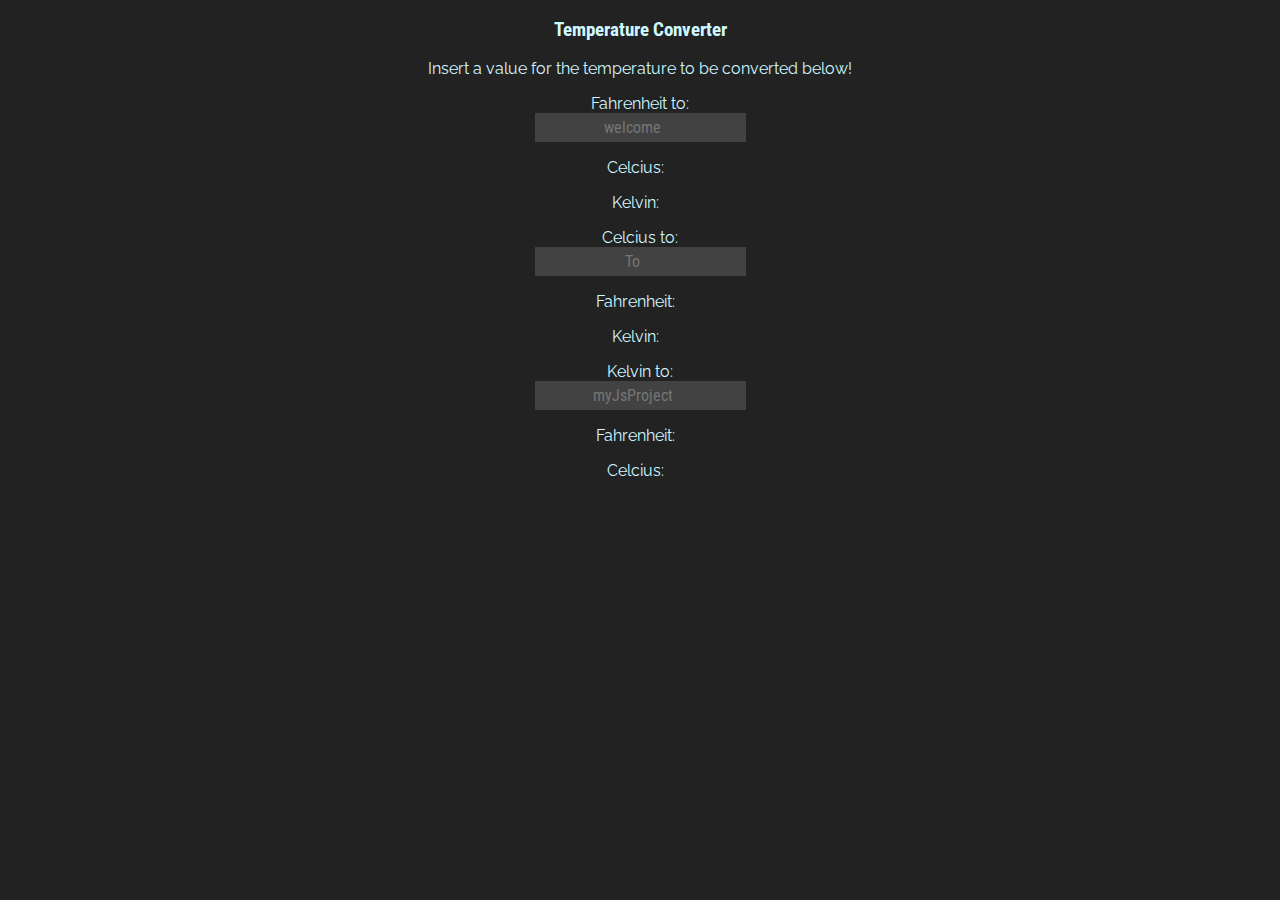
<file: index.html>
<!DOCTYPE html>
<html lang="en-us">

<head>
    <!--META DATA TAGS-->
    <meta http-equiv="X-UA-Compatible" content="IE=Edge">
    <meta name="viewport" content="width=device-width, initial-scale=1.0">
    <meta name="keywords" content="Jeff, Jeffery, Kimbrow, JS, JavaScript, Temperature Converter">
    <meta name="description" content="Lab Assignment for SkilledKC">
    <!--TITLE-->
    <title>Temp Converter</title>
    <!--STYLESHEETS-->
    <link rel="stylesheet" href="converter.css">
    <link href="https://fonts.googleapis.com/css2?family=Raleway:wght@100&display=swap" rel="stylesheet">
    <link href="https://fonts.googleapis.com/css2?family=Roboto+Condensed:ital,wght@1,300&display=swap" rel="stylesheet">

</head>

<body>
    <!--NAV-->

    <!--MAIN CONTENT-->

    <h3>Temperature Converter</h3>

    <p>Insert a value for the temperature to be converted below!</p>

    <div>
        <form>
            <label>Fahrenheit to:</label>
            <input id="inputFahrenheit" type="number" placeholder="welcome" oninput="fahrenheitConverter(this.value)" onchange="fahrenheitConverter(this.value)">
        </form>
        <p>Celcius: <span id="outputCelcius"></span></p>
        <p>Kelvin: <span id="outputKelvin"></span></p>
    </div>

    <div>
        <form>
            <label>Celcius to:</label>
            <input id="inputCelcius" type="number" placeholder="To" oninput="celciusConverter(this.value)" onchange="celciusConverter(this.value)">
        </form>
        <p>Fahrenheit: <span id="celToFahr"></span></p>
        <p>Kelvin: <span id="celToKelv"></span></p>
    </div>

    <div>
        <form>
            <label>Kelvin to:</label>
            <input id="inputKelvin" type="number" placeholder="myJsProject" oninput="kelvinConverter(this.value)" onchange="kelvinConverter(this.value)">
        </form>
        <p>Fahrenheit: <span id="outputFahrenheit"></span></p>
        <p>Celcius: <span id="outputCel"></span></p>
    </div>


    <!--FOOTER-->

    <!--SCRIPTS-->
    <script src="converter.js"></script>
    <script src="https://cdnjs.cloudflare.com/ajax/libs/jquery/3.5.1/jquery.min.js" integrity="sha512-bLT0Qm9VnAYZDflyKcBaQ2gg0hSYNQrJ8RilYldYQ1FxQYoCLtUjuuRuZo+fjqhx/qtq/1itJ0C2ejDxltZVFg==" crossorigin="anonymous"></script>
    <script src="https://stackpath.bootstrapcdn.com/bootstrap/4.5.2/js/bootstrap.min.js" integrity="sha384-B4gt1jrGC7Jh4AgTPSdUtOBvfO8shuf57BaghqFfPlYxofvL8/KUEfYiJOMMV+rV" crossorigin="anonymous"></script>

</body>

</html>
</file>
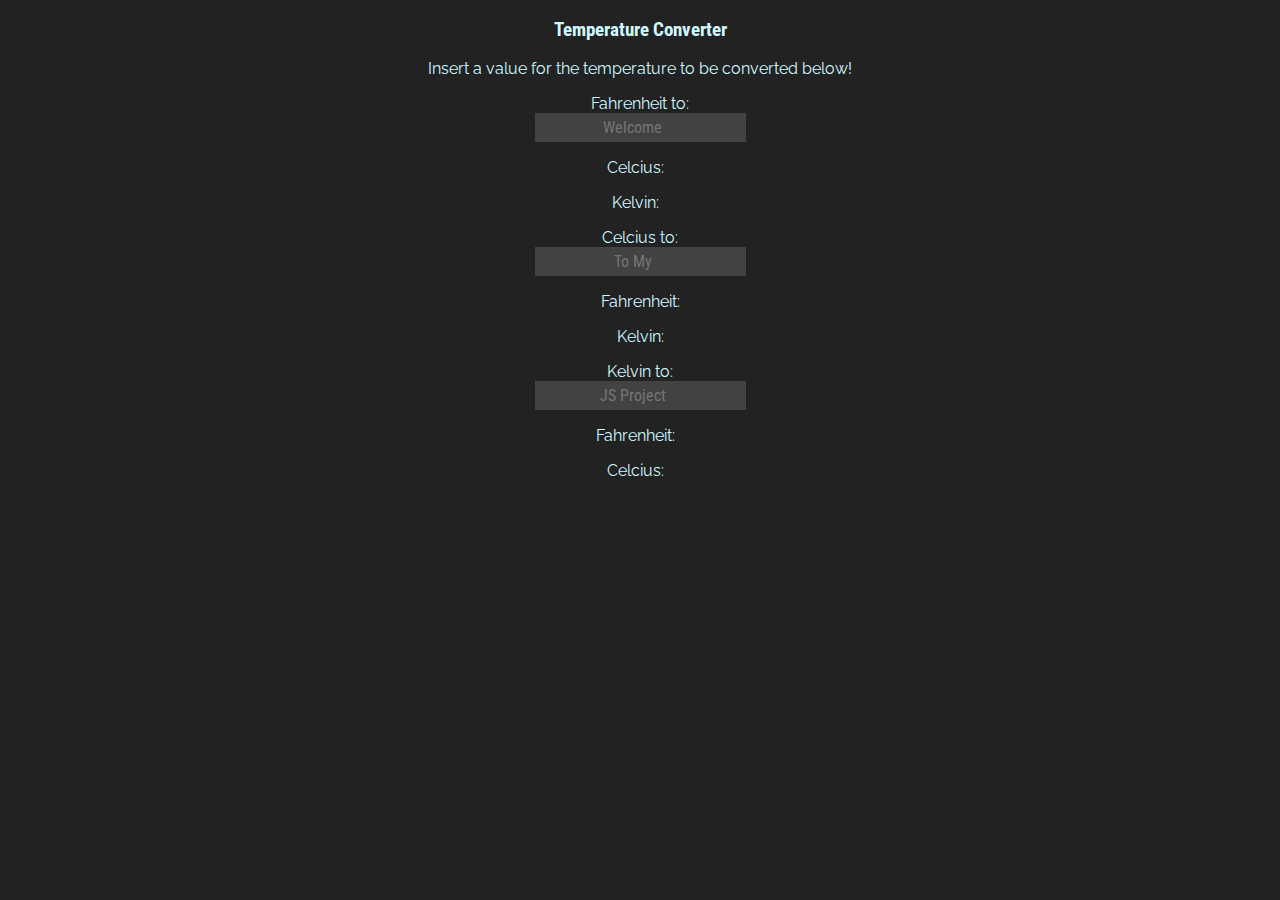
<file: Converter.html>
<!DOCTYPE html>
<html lang="en-us">

<head>
    <!--META DATA TAGS-->
    <meta http-equiv="X-UA-Compatible" content="IE=Edge">
    <meta name="viewport" content="width=device-width, initial-scale=1.0">
    <meta name="keywords" content="Jeff, Jeffery, Kimbrow, JS, JavaScript, Temperature Converter">
    <meta name="description" content="Lab Assignment for SkilledKC">
    <!--TITLE-->
    <title>Temp Converter</title>
    <!--STYLESHEETS-->
    <link rel="stylesheet" href="converter.css">
    <link href="https://fonts.googleapis.com/css2?family=Raleway:wght@100&display=swap" rel="stylesheet">
    <link href="https://fonts.googleapis.com/css2?family=Roboto+Condensed:ital,wght@1,300&display=swap" rel="stylesheet">

</head>

<body>
    <!--NAV-->

    <!--MAIN CONTENT-->

    <h3>Temperature Converter</h3>

    <p>Insert a value for the temperature to be converted below!</p>

    <div>
        <form>
            <label>Fahrenheit to:</label>
            <input id="inputFahrenheit" type="number" placeholder="Welcome" oninput="fahrenheitConverter(this.value)" onchange="fahrenheitConverter(this.value)">
        </form>
        <p>Celcius: <span id="outputCelcius"></span></p>
        <p>Kelvin: <span id="outputKelvin"></span></p>
    </div>

    <div>
        <form>
            <label>Celcius to:</label>
            <input id="inputCelcius" type="number" placeholder="To My" oninput="celciusConverter(this.value)" onchange="celciusConverter(this.value)">
        </form>
        <p>Fahrenheit: <span id="outputFahr"></span></p>
        <p>Kelvin: <span id="outputKel"></span></p>
    </div>

    <div>
        <form>
            <label>Kelvin to:</label>
            <input id="inputKelvin" type="number" placeholder="JS Project" oninput="kelvinConverter(this.value)" onchange="kelvinConverter(this.value)">
        </form>
        <p>Fahrenheit: <span id="outputFahrenheit"></span></p>
        <p>Celcius: <span id="outputCel"></span></p>
    </div>


    <!--FOOTER-->

    <!--SCRIPTS-->
    <script src="converter.js"></script>

</body>

</html>
</file>
<file: converter.css>
body {
    background-color: #232223;
    color: #cff8ff;
    text-align: center;
    font-family: 'Raleway', sans-serif;
}

h3 {
    font-family: 'Roboto Condensed', sans-serif;
}

input {
    background-color: rgb(66, 66, 66);
    border: none;
    color: #b6b6b6;
    padding: 5px;
    text-align: center;
    text-decoration: none;
    display: block;
    font-size: 16px;
    margin: 0 auto;
    font-family: 'Roboto Condensed', sans-serif;
    outline: none;
}

input:hover {
    background-color: rgb(66, 66, 66);
    border: none;
    color: #FFDF00;
    padding: 5px;
    text-align: center;
    text-decoration: none;
    display: block;
    font-size: 16px;
    margin: 0 auto;
    font-family: 'Roboto Condensed', sans-serif;
    outline: none;
}

#outputCelcius {
    border: none;
    color: #FFDF00;
    padding: 5px;
    text-align: center;
    text-decoration: none;
    font-size: 16px;
    margin: 0 auto;
    font-family: 'Roboto Condensed', sans-serif;
}

#outputKelvin {
    border: none;
    color: #FFDF00;
    padding: 5px;
    text-align: center;
    text-decoration: none;
    font-size: 16px;
    margin: 0 auto;
    font-family: 'Roboto Condensed', sans-serif;
}

#outputFahrenheit {
    border: none;
    color: #FFDF00;
    padding: 5px;
    text-align: center;
    text-decoration: none;
    font-size: 16px;
    margin: 0 auto;
    font-family: 'Roboto Condensed', sans-serif;
}

#outputCel {
    border: none;
    color: #FFDF00;
    padding: 5px;
    text-align: center;
    text-decoration: none;
    font-size: 16px;
    margin: 0 auto;
    font-family: 'Roboto Condensed', sans-serif;
}

#celToKelv {
    border: none;
    color: #FFDF00;
    padding: 5px;
    text-align: center;
    text-decoration: none;
    font-size: 16px;
    margin: 0 auto;
    font-family: 'Roboto Condensed', sans-serif;
}

#celToFahr {
    border: none;
    color: #FFDF00;
    padding: 5px;
    text-align: center;
    text-decoration: none;
    font-size: 16px;
    margin: 0 auto;
    font-family: 'Roboto Condensed', sans-serif;
}
</file>
